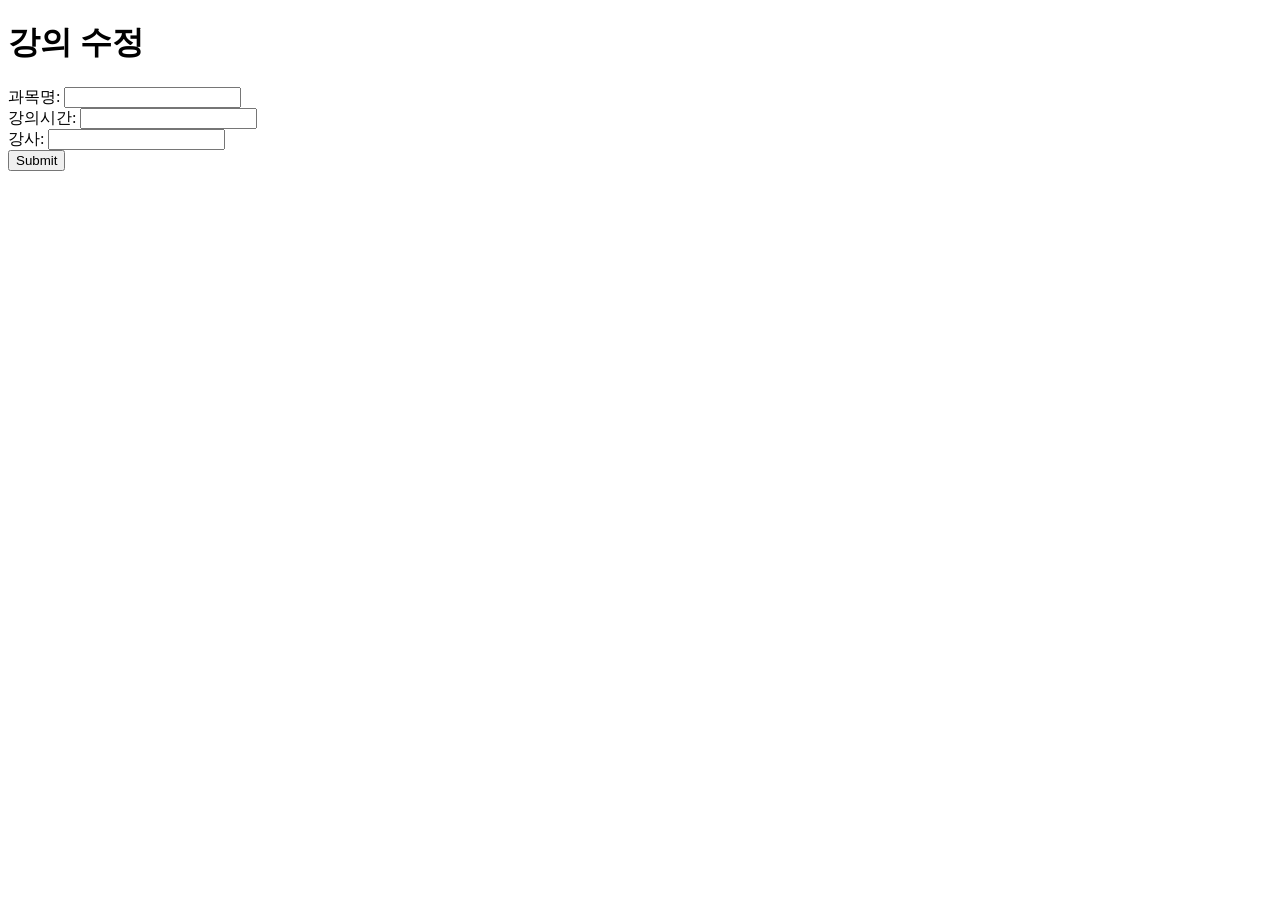
<file: Attendance/html/Lec_Fix_Page.html>
﻿<!DOCTYPE html>
<html>
<body>
    <div id="fix_div_id" class="workarea">
        <h1>강의 수정</h1>
        <div class="form-group">
            <label for="usr">과목명:</label>
            <input type="text" class="form-control" id="subject_fix" name="username" data-toggle="popover" title="Popover Header" data-content="Some content inside the popover" onclick="Show_Popover()" readonly />
        </div>
        <div class="form-group">
            <label for="usr">강의시간:</label>
            <input type="text" class="form-control" id="times_fix" name="username">
        </div>
        <div class="form-group">
            <label for="usr">강사:</label>
            <input type="text" class="form-control" id="person_fix" name="username">
        </div>
        <button type="submit" class="btn btn-primary" onclick="Lec_Fix_Button()">Submit</button>
    </div>
</body>
</html>
</file>
